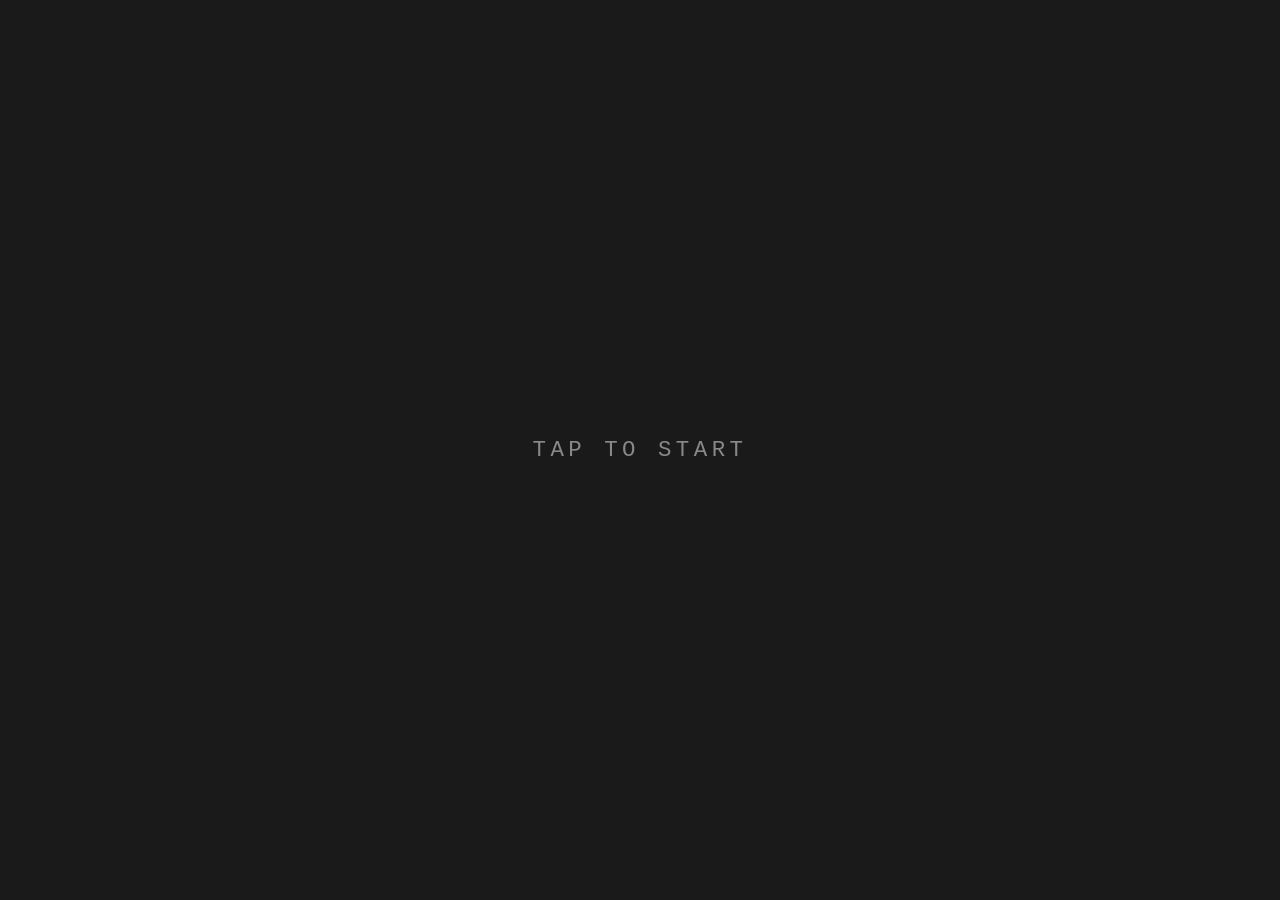
<file: public/index.html>
<!DOCTYPE html>
<html lang="en">
<head>
  <meta charset="UTF-8">
  <meta name="viewport" content="width=device-width, initial-scale=1.0, user-scalable=no">
  <title>local.tamb.fm</title>
  <style>
    * { margin: 0; padding: 0; box-sizing: border-box; }
    body {
      background: #1a1a1a;
      color: #e0e0e0;
      font-family: "IBM Plex Mono", "Fira Mono", "Courier New", monospace;
      height: 100dvh;
      overflow: hidden;
      overscroll-behavior: none;
      -webkit-user-select: none;
      user-select: none;
      -webkit-touch-callout: none;
    }
    #overlay {
      position: fixed;
      inset: 0;
      display: flex;
      align-items: center;
      justify-content: center;
      cursor: pointer;
      z-index: 10;
      background: #1a1a1a;
    }
    #overlay span {
      font-size: 1.4rem;
      letter-spacing: 0.2em;
      text-transform: uppercase;
      color: #888;
    }
    #overlay.hidden { display: none; }
    #status-bar {
      position: fixed;
      bottom: 0;
      left: 0;
      right: 0;
      padding: 0.8rem 1rem;
      font-size: 0.75rem;
      color: #555;
      display: flex;
      justify-content: space-between;
      letter-spacing: 0.1em;
    }
    #status-bar { z-index: 5; }
    #browser-hint { color: #555; cursor: pointer; }
    #status-bar.connected { color: #666; }
    #status-bar.disconnected { color: #444; }
    #param-display {
      position: fixed; top: 10px; left: 10px;
      font-family: "IBM Plex Mono", monospace; font-size: 11px;
      color: #666; white-space: pre; z-index: 5;
    }
    /* gel stack: patchable display layers */
    .gel-layer {
      position: fixed;
      inset: 0;
      pointer-events: none;
      font-family: "IBM Plex Mono", "Fira Mono", "Courier New", monospace;
    }
    /* touch capture: invisible, topmost interactive surface */
    #touch-capture {
      position: fixed;
      inset: 0;
      z-index: 50;
      touch-action: none;
    }
    #touch-capture.hidden { display: none; }
  </style>
</head>
<body>
  <div id="overlay">
    <span>tap to start</span>
  </div>
  <div id="gel-stack"></div>
  <div id="touch-capture" class="hidden"></div>
  <div id="param-display"></div>
  <div id="status-bar" class="disconnected">
    <span id="conn-status">disconnected</span>
    <span id="client-count"></span>
    <span id="browser-hint" onclick="fetch('/auth');navigator.clipboard.writeText(location.origin).then(()=>{this.textContent='copied!';setTimeout(()=>{this.textContent='local.tamb\u200B.fm'},1500)})">local.tamb​.fm</span>
  </div>
  <script type="module" src="main.js"></script>
</body>
</html>
</file>
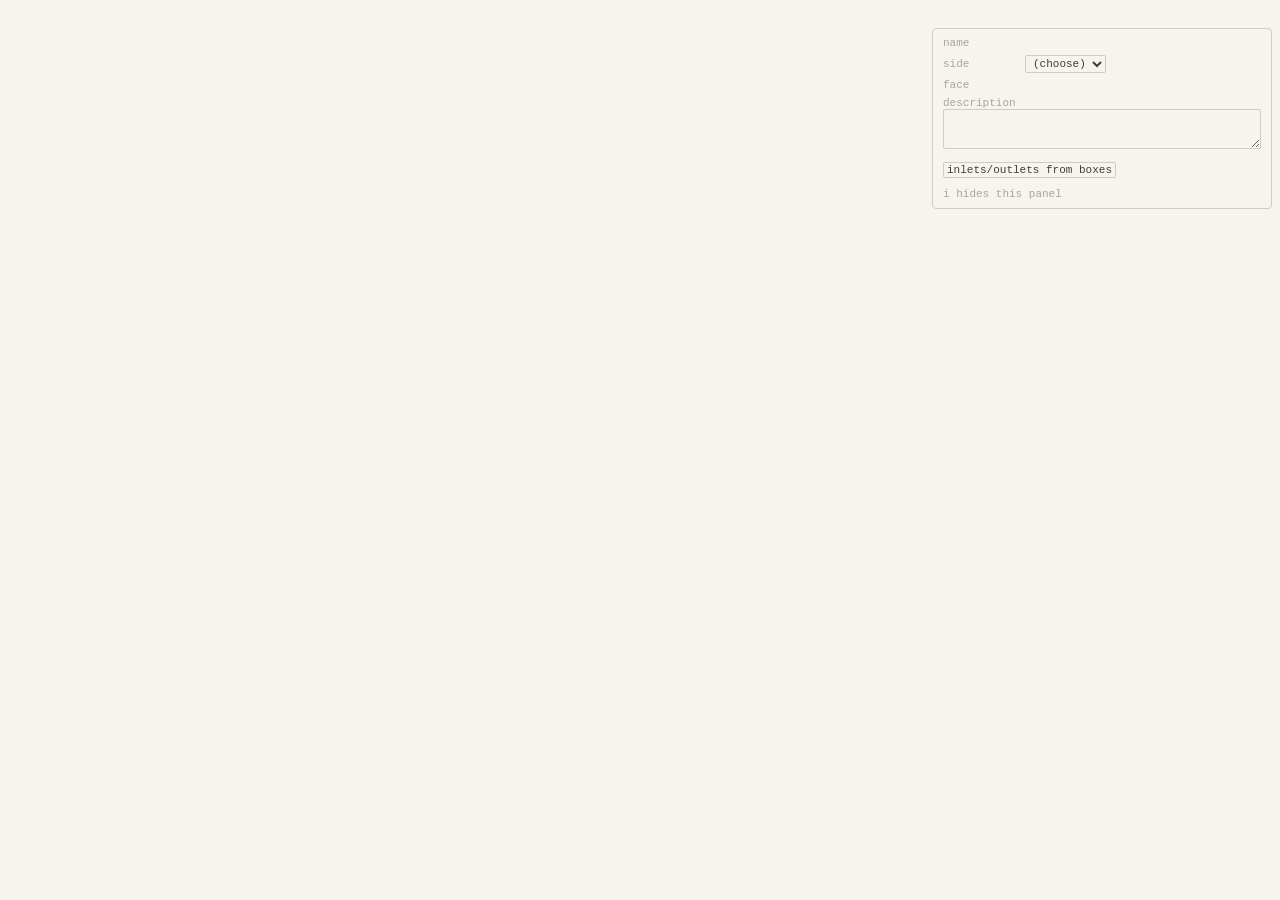
<file: public/abs-editor.html>
<!DOCTYPE html>
<html lang="en">
<head>
  <meta charset="UTF-8">
  <meta name="viewport" content="width=device-width, initial-scale=1.0, user-scalable=no">
  <title>abstraction editor</title>
  <link rel="stylesheet" href="theme.css">
  <!-- Set the theme before first paint; theme.js takes over from here. -->
  <script>
    (() => {
      let t = null;
      try { t = localStorage.getItem("tambourin.theme"); } catch { /* no storage */ }
      if (t !== "light" && t !== "dark") t = matchMedia("(prefers-color-scheme: dark)").matches ? "dark" : "light";
      document.documentElement.dataset.theme = t;
    })();
  </script>
  <style>
    * { margin: 0; padding: 0; box-sizing: border-box; }
    body {
      background: var(--bg); color: var(--fg);
      font-family: "IBM Plex Mono", "Fira Mono", "Courier New", monospace;
      height: 100dvh; overflow: hidden;
      -webkit-user-select: none; user-select: none;
    }
    canvas { position: fixed; inset: 0; width: 100%; height: 100%; cursor: default; }
    #tooltip {
      position: fixed; background: var(--tooltip-bg); color: var(--tooltip-fg);
      font-family: "IBM Plex Mono", "Fira Mono", "Courier New", monospace;
      font-size: 11px; padding: 6px 8px; max-width: 280px; line-height: 1.4;
      pointer-events: none; display: none; z-index: 20;
    }
    #tooltip .tt-name { color: var(--tooltip-name); }
    #tooltip .tt-type { color: var(--tooltip-type); }
    #box-input {
      position: fixed; background: transparent; border: none; outline: none;
      color: var(--fg); font-family: "IBM Plex Mono", "Fira Mono", "Courier New", monospace;
      font-size: 12px; padding: 0; display: none; z-index: 10;
      box-sizing: border-box;
    }
    #header-panel {
      position: fixed; top: 28px; right: 8px; width: 340px; max-height: calc(100% - 36px);
      overflow-y: auto; z-index: 15; padding: 8px 10px;
      background: var(--bg); color: var(--fg);
      border: 1px solid var(--popup-border); border-radius: 4px;
      font-size: 11px; -webkit-user-select: text; user-select: text;
    }
    #header-panel.hidden { display: none; }
    #header-panel .hp-label { color: var(--hint); display: inline-block; width: 78px; }
    #header-panel .hp-row { display: flex; align-items: center; gap: 4px; margin-bottom: 6px; }
    #header-panel .hp-head { color: var(--title-fg); margin: 10px 0 4px; display: flex; justify-content: space-between; }
    #header-panel input, #header-panel select, #header-panel textarea, #header-panel button {
      font: inherit; color: var(--fg); background: var(--bg);
      border: 1px solid var(--popup-border); border-radius: 2px; padding: 1px 3px;
    }
    #header-panel textarea { width: 100%; resize: vertical; }
    #header-panel button { cursor: pointer; }
    #header-panel button:hover { color: var(--control-hover); }
    #header-panel .hp-entry { display: grid; grid-template-columns: 22px 1fr 82px 18px; gap: 3px; margin-bottom: 3px; }
    #header-panel .hp-entry .hp-desc { grid-column: 2 / 4; }
    #header-panel .hp-idx { color: var(--hint); align-self: center; }
    #header-panel .hp-foot { margin-top: 10px; color: var(--hint); }
    #header-panel #hp-face { display: flex; flex-wrap: wrap; align-items: center; gap: 3px; }
    #header-panel #hp-face input[type=number] { width: 38px; }
    #header-panel #hp-face .hp-hint { color: var(--hint); }
  </style>
</head>
<body>
  <canvas id="c"></canvas>
  <input id="box-input" type="text" autocomplete="off" spellcheck="false">
  <div id="tooltip"></div>
  <div id="header-panel">
    <div class="hp-row"><span class="hp-label">name</span><span id="hp-name"></span></div>
    <div class="hp-row"><span class="hp-label">side</span>
      <select id="hp-side"><option value="">(choose)</option><option value="ctrl">ctrl</option><option value="synth">synth</option></select></div>
    <div class="hp-row"><span class="hp-label">face</span><span id="hp-face"></span></div>
    <div><span class="hp-label">description</span></div>
    <textarea id="hp-desc" rows="3"></textarea>
    <div class="hp-list" data-list="args"></div>
    <div class="hp-list" data-list="inlets"></div>
    <div class="hp-list" data-list="outlets"></div>
    <div class="hp-foot"><button id="hp-sync" type="button">inlets/outlets from boxes</button></div>
    <div class="hp-foot">i hides this panel</div>
  </div>
  <script type="module" src="abs-editor.js"></script>
</body>
</html>
</file>
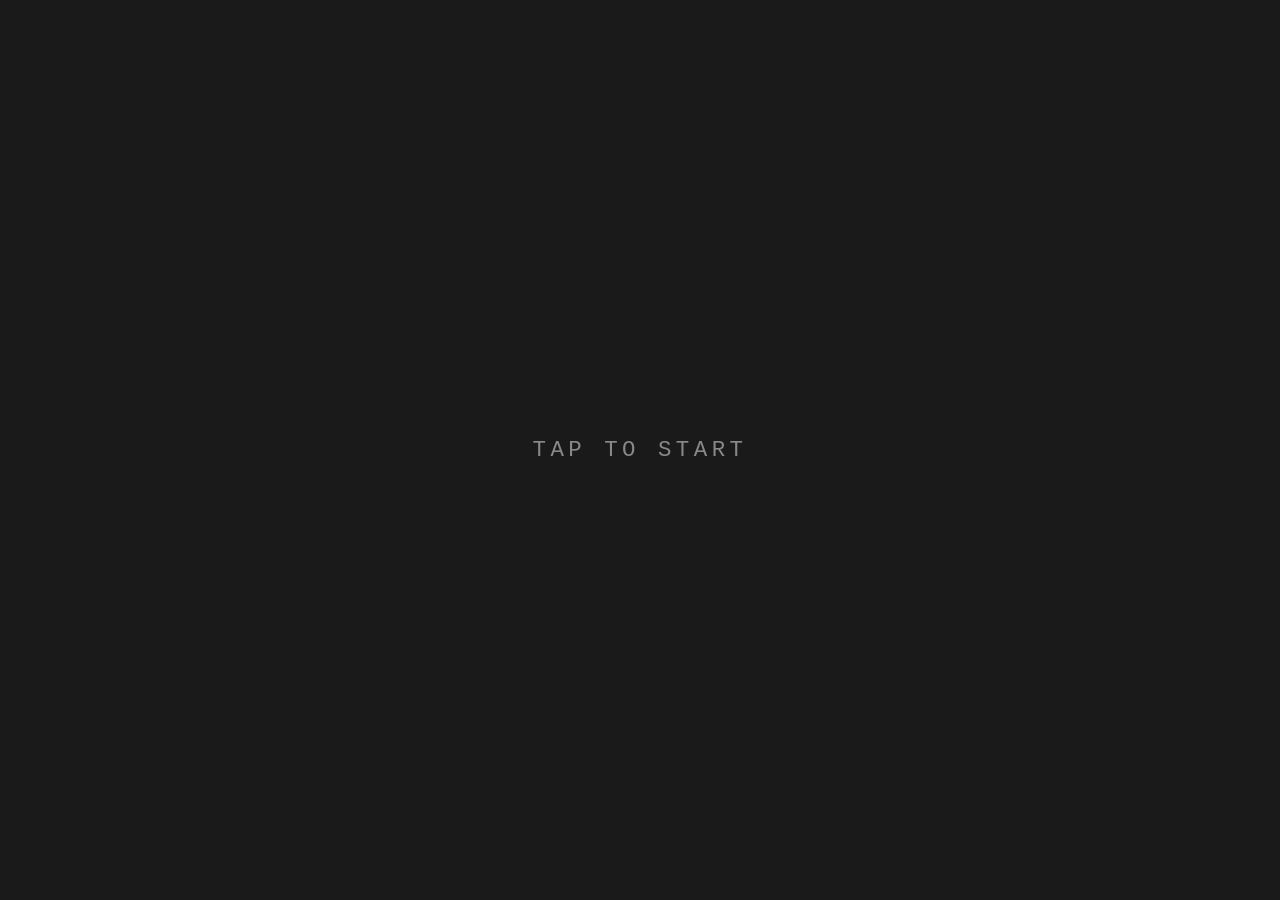
<file: public/ensemble.html>
<!DOCTYPE html>
<html lang="en">
<head>
  <meta charset="UTF-8">
  <meta name="viewport" content="width=device-width, initial-scale=1.0, user-scalable=no">
  <title>ensemble — local.tamb.fm</title>
  <style>
    * { margin: 0; padding: 0; box-sizing: border-box; }
    body {
      background: #1a1a1a;
      color: #e0e0e0;
      font-family: "IBM Plex Mono", "Fira Mono", "Courier New", monospace;
      height: 100dvh;
      overflow: hidden;
      overscroll-behavior: none;
      -webkit-user-select: none;
      user-select: none;
      -webkit-touch-callout: none;
    }
    .gel-layer {
      position: fixed;
      inset: 0;
      pointer-events: none;
      font-family: "IBM Plex Mono", "Fira Mono", "Courier New", monospace;
    }
    #touch-capture {
      position: fixed;
      inset: 0;
      z-index: 50;
      touch-action: none;
    }
    #touch-capture.hidden { display: none; }
    #overlay {
      position: fixed;
      inset: 0;
      display: flex;
      align-items: center;
      justify-content: center;
      cursor: pointer;
      z-index: 10;
      background: #1a1a1a;
    }
    #overlay span {
      font-size: 1.4rem;
      letter-spacing: 0.2em;
      text-transform: uppercase;
      color: #888;
    }
    #overlay.hidden { display: none; }
    #control-bar {
      position: fixed;
      top: 0;
      left: 0;
      right: 0;
      padding: 0.8rem 1rem;
      font-size: 0.85rem;
      color: #666;
      display: flex;
      align-items: center;
      gap: 0.6rem;
      z-index: 5;
    }
    #control-bar button {
      background: none;
      border: 1px solid #444;
      color: #888;
      font-family: inherit;
      font-size: 0.85rem;
      width: 2rem;
      height: 2rem;
      cursor: pointer;
      border-radius: 2px;
    }
    #control-bar button:hover { border-color: #888; color: #ccc; }
    #voice-count {
      min-width: 1.5rem;
      text-align: center;
      color: #aaa;
    }
    #param-display {
      position: fixed; top: 10px; right: 10px;
      font-family: "IBM Plex Mono", monospace; font-size: 11px;
      color: #666; white-space: pre; z-index: 5; text-align: right;
    }
    #status-bar {
      position: fixed;
      bottom: 0;
      left: 0;
      right: 0;
      padding: 0.8rem 1rem;
      font-size: 0.75rem;
      color: #555;
      display: flex;
      justify-content: space-between;
      letter-spacing: 0.1em;
      z-index: 5;
    }
    #status-bar.connected { color: #666; }
    #status-bar.disconnected { color: #444; }
  </style>
</head>
<body>
  <div id="gel-stack"></div>
  <div id="touch-capture" class="hidden"></div>
  <div id="overlay">
    <span>tap to start</span>
  </div>
  <div id="control-bar">
    <button id="btn-minus">&minus;</button>
    <span id="voice-count">6</span>
    <button id="btn-plus">+</button>
  </div>
  <div id="param-display"></div>
  <div id="status-bar" class="disconnected">
    <span id="conn-status">disconnected</span>
    <span id="client-count"></span>
  </div>
  <script type="module" src="main.js"></script>
</body>
</html>
</file>
<file: public/theme.css>
/* Page chrome colours for the editor pages, keyed on <html data-theme>.
   The canvas palette lives in theme.js; keep the two in step.
   Light values here are first guesses, to tune by eye. */

:root, :root[data-theme="dark"] {
  color-scheme: dark;
  --bg: #1a1a1a;
  --fg: #e0e0e0;
  --tooltip-bg: #333;
  --tooltip-fg: #ccc;
  --tooltip-name: #e0e0e0;
  --tooltip-type: #888;
  --hint: #666;
  --notice-bg: #2a1a1a;
  --notice-fg: #e0a0a0;
  --notice-border: #6a3a3a;
  --popup-border: #444;
  --popup-shadow: rgba(0, 0, 0, 0.5);
  --titlebar-bg: #252525;
  --titlebar-border: #333;
  --title-fg: #aaa;
  --close-fg: #666;
  --close-hover: #fff;
  --control-fg: #555;
  --control-hover: #aaa;
}

:root[data-theme="light"] {
  color-scheme: light;
  --bg: #f6f4ee;
  --fg: #3f3e3b;
  --tooltip-bg: #e9e6de;
  --tooltip-fg: #5c5a55;
  --tooltip-name: #3f3e3b;
  --tooltip-type: #8f8d87;
  --hint: #a8a59d;
  --notice-bg: #f8ebe6;
  --notice-fg: #9a3a2a;
  --notice-border: #d9a99c;
  --popup-border: #cfccc4;
  --popup-shadow: rgba(63, 62, 59, 0.18);
  --titlebar-bg: #eeece6;
  --titlebar-border: #dcd9d1;
  --title-fg: #5c5a55;
  --close-fg: #a8a59d;
  --close-hover: #3f3e3b;
  --control-fg: #a8a59d;
  --control-hover: #3f3e3b;
}
</file>
